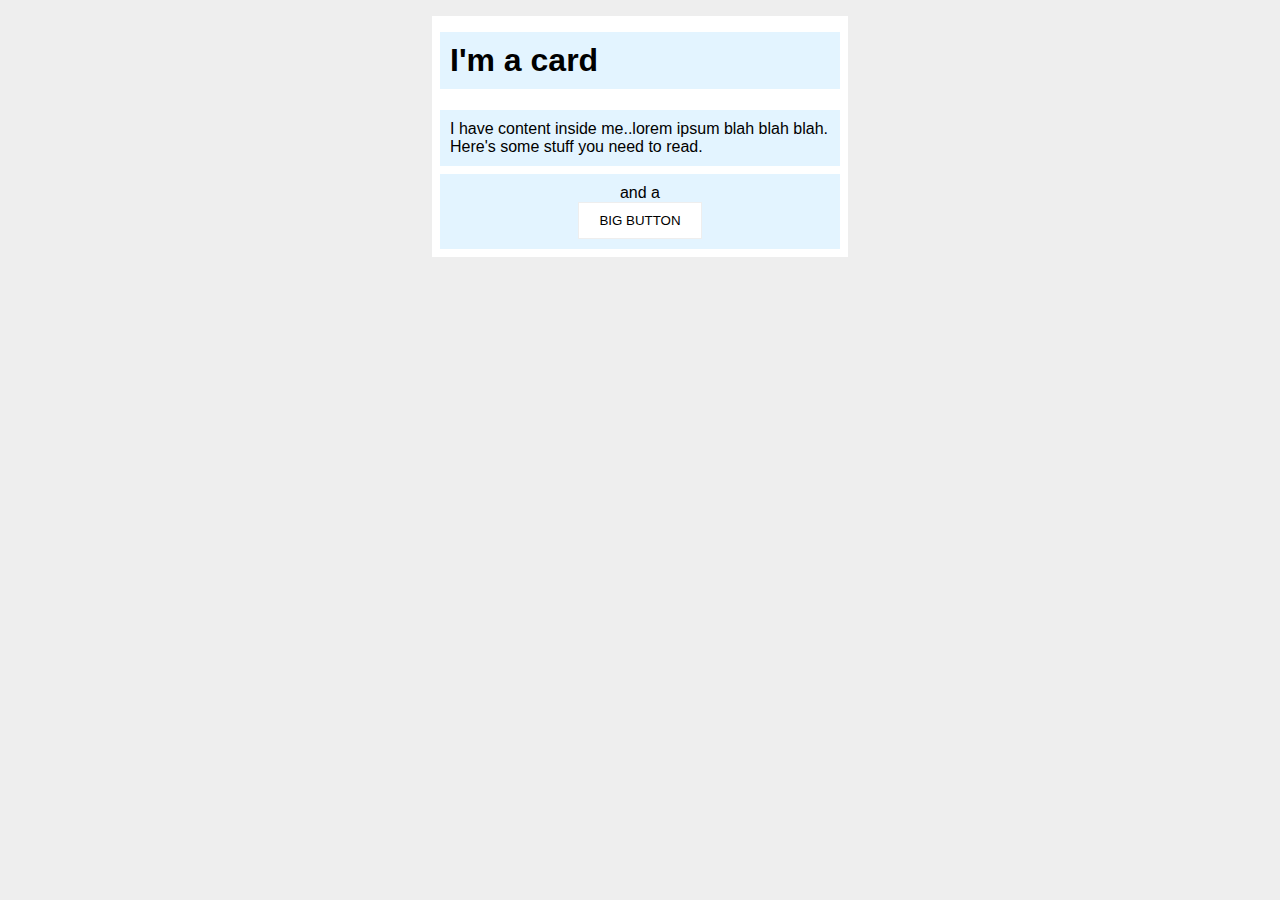
<file: foundations/block-and-inline/02-margin-and-padding-2/index.html>
<!DOCTYPE html>
<html lang="en">
  <head>
    <meta charset="UTF-8">
    <meta http-equiv="X-UA-Compatible" content="IE=edge">
    <meta name="viewport" content="width=device-width, initial-scale=1.0">
    <title>Margin and Padding exercise 2</title>
    <link rel="stylesheet" href="style.css">
  </head>
  <body>
    <div class="card">
      <h1 class="cardcontainer title">I'm a card</h1>
      <div class="cardcontainer content">I have content inside me..lorem ipsum blah blah blah. Here's some stuff you need to read.</div>
      <div class="cardcontainer button-container">and a <div><button>BIG BUTTON</button></div>
    </div>
  </body>
</html>
</file>
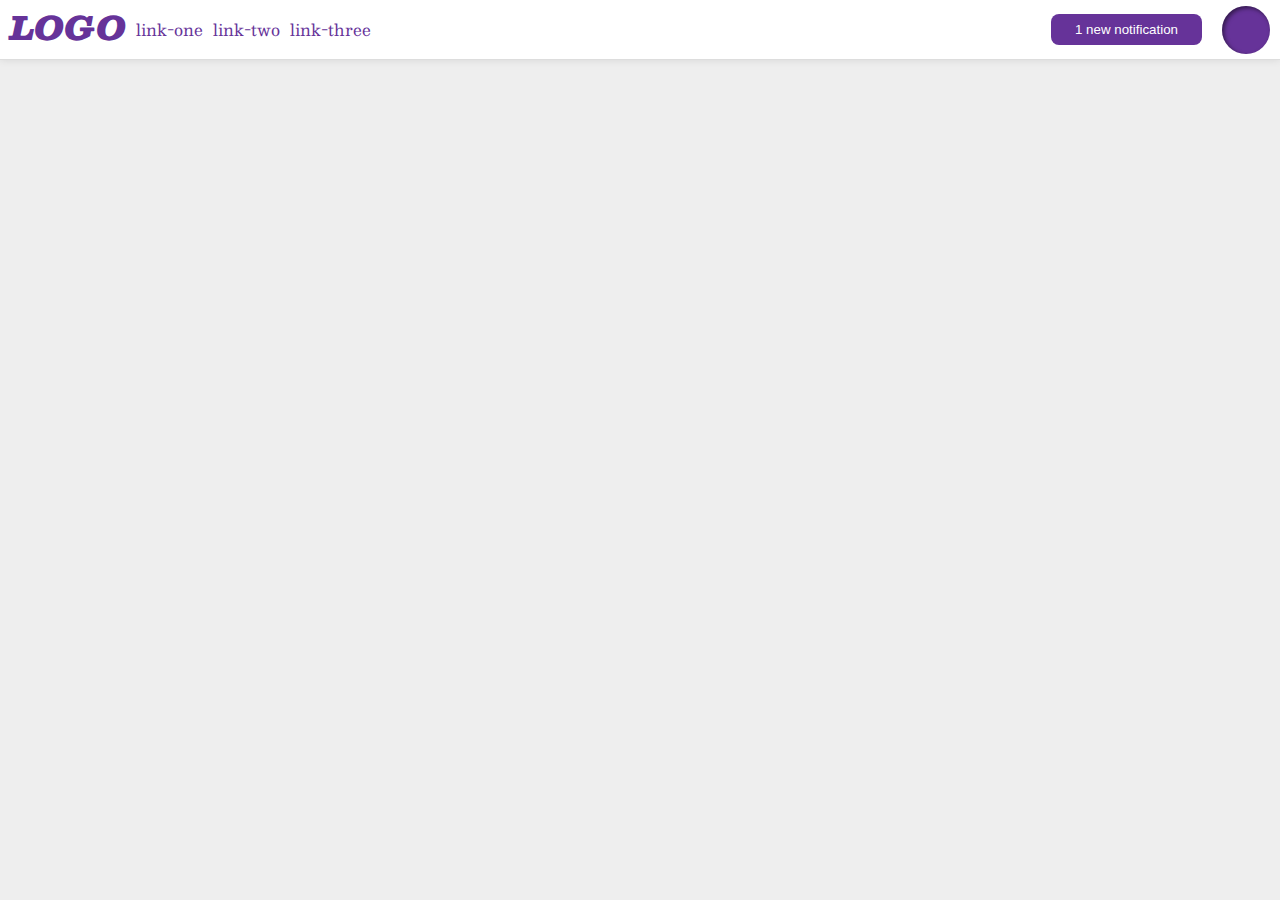
<file: foundations/flex/03-flex-header-2/index.html>
<!DOCTYPE html>
<html lang="en">
  <head>
    <meta charset="UTF-8">
    <meta http-equiv="X-UA-Compatible" content="IE=edge">
    <meta name="viewport" content="width=device-width, initial-scale=1.0">
    <title>Flex Header 2</title>
    <link rel="stylesheet" href="style.css">
  </head>
  <body>
    <div class="header">
      <div class="left">
        <div class="logo">
          LOGO
        </div>
        <ul class="links">
          <li><a href="https://google.com">link-one</a></li>
          <li><a href="https://google.com">link-two</a></li>
          <li><a href="https://google.com">link-three</a></li>
        </ul>
      </div>
      <div class="right">
        <button class="notifications">
          1 new notification
        </button>
        <div class="profile-image"></div>
      </div>
    </div>
  </body>
</html>
</file>
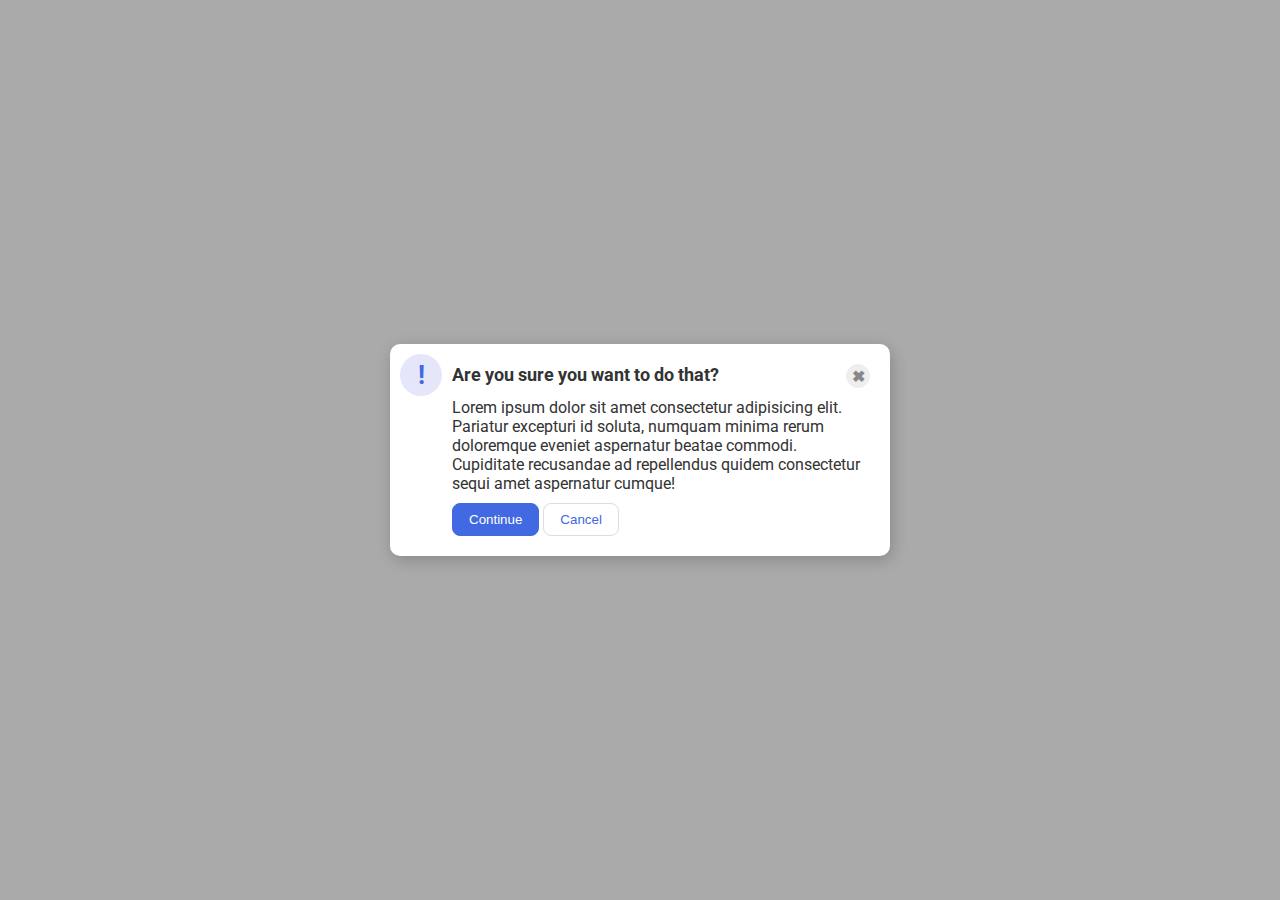
<file: foundations/flex/05-flex-modal/index.html>
<!DOCTYPE html>
<html lang="en">
  <head>
    <meta charset="UTF-8">
    <meta http-equiv="X-UA-Compatible" content="IE=edge">
    <meta name="viewport" content="width=device-width, initial-scale=1.0">
    <link rel="stylesheet" href="style.css">
    <title>Modal</title>
  </head>
  <body>
    <div class="modal">
      <div class="icon">!</div>
      <div class="container">
        <div class="header">
          Are you sure you want to do that?
          <button class="close-button">✖</button>
        </div>
        <div class="text">Lorem ipsum dolor sit amet consectetur adipisicing elit. Pariatur excepturi id soluta, numquam minima rerum doloremque eveniet aspernatur beatae commodi. Cupiditate recusandae ad repellendus quidem consectetur sequi amet aspernatur cumque!</div>
        <button class="continue">Continue</button>
        <button class="cancel">Cancel</button>
      </div>
    </div>
  </body>
</html>
</file>
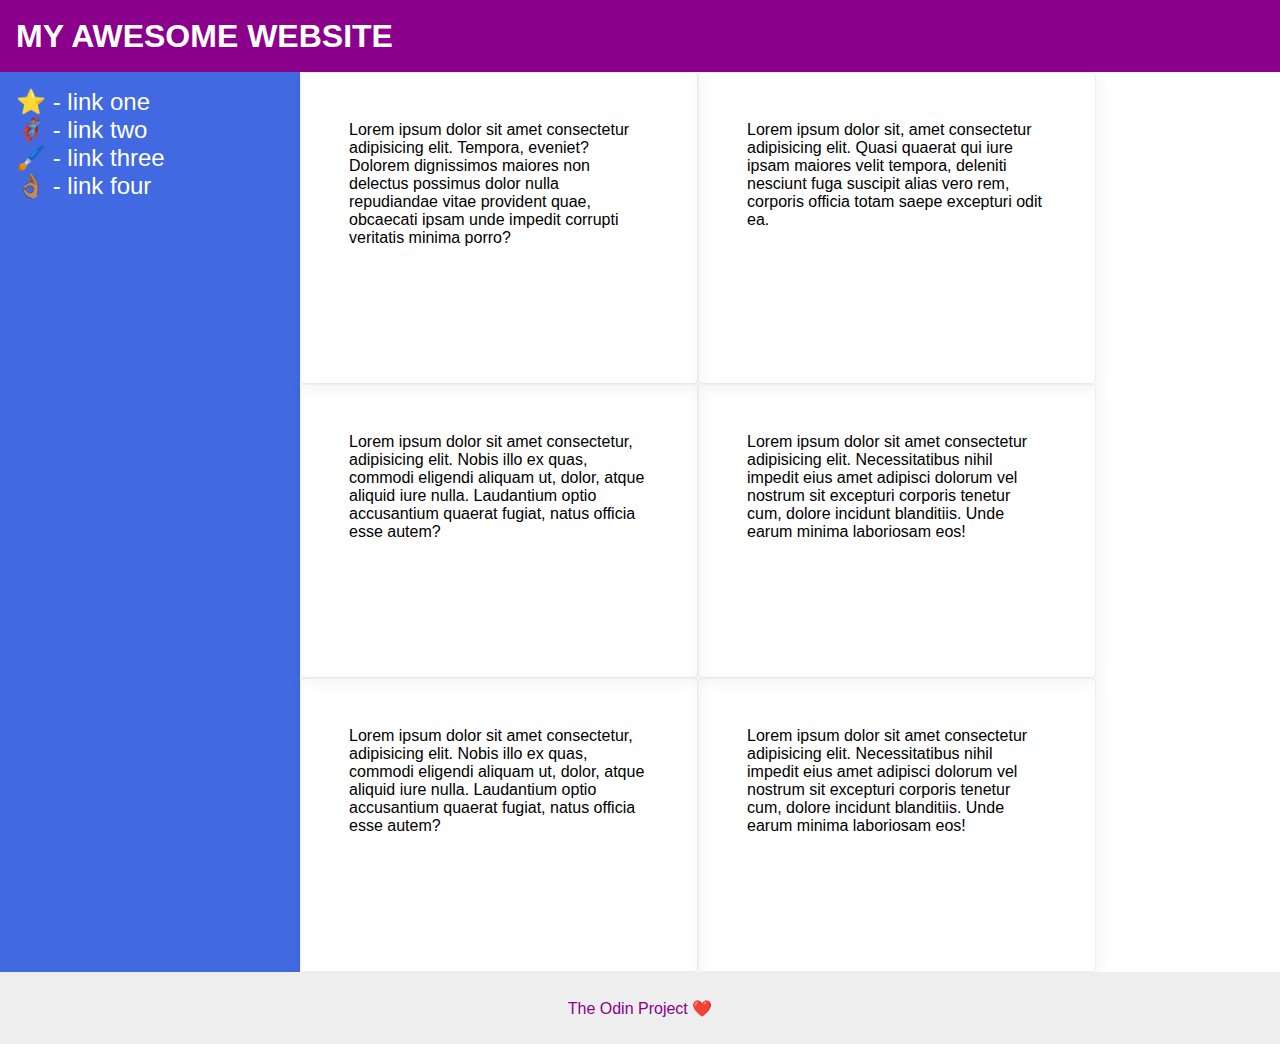
<file: foundations/flex/07-flex-layout-2/index.html>
<!DOCTYPE html>
<html lang="en">
  <head>
    <meta charset="UTF-8">
    <meta http-equiv="X-UA-Compatible" content="IE=edge">
    <meta name="viewport" content="width=device-width, initial-scale=1.0">
    <title>The Holy Grail</title>
    <link rel="stylesheet" href="style.css">
  </head>
  <body>
    <div class="header">
      MY AWESOME WEBSITE
    </div>
    
    <div class="container">
      <div class="sidebar">
        <ul>
          <li><a href="#">⭐ - link one</a></li>
          <li><a href="#">🦸🏽‍♂️ - link two</a></li>
          <li><a href="#">🖌️ - link three</a></li>
          <li><a href="#">👌🏽 - link four</a></li>
        </ul>
      </div>

      <div class="cards">
        <div class="card">Lorem ipsum dolor sit amet consectetur adipisicing elit. Tempora, eveniet? Dolorem dignissimos maiores non delectus possimus dolor nulla repudiandae vitae provident quae, obcaecati ipsam unde impedit corrupti veritatis minima porro?</div>
        <div class="card">Lorem ipsum dolor sit, amet consectetur adipisicing elit. Quasi quaerat qui iure ipsam maiores velit tempora, deleniti nesciunt fuga suscipit alias vero rem, corporis officia totam saepe excepturi odit ea.</div>
        <div class="card">Lorem ipsum dolor sit amet consectetur, adipisicing elit. Nobis illo ex quas, commodi eligendi aliquam ut, dolor, atque aliquid iure nulla. Laudantium optio accusantium quaerat fugiat, natus officia esse autem?</div>
        <div class="card">Lorem ipsum dolor sit amet consectetur adipisicing elit. Necessitatibus nihil impedit eius amet adipisci dolorum vel nostrum sit excepturi corporis tenetur cum, dolore incidunt blanditiis. Unde earum minima laboriosam eos!</div>
        <div class="card">Lorem ipsum dolor sit amet consectetur, adipisicing elit. Nobis illo ex quas, commodi eligendi aliquam ut, dolor, atque aliquid iure nulla. Laudantium optio accusantium quaerat fugiat, natus officia esse autem?</div>
        <div class="card">Lorem ipsum dolor sit amet consectetur adipisicing elit. Necessitatibus nihil impedit eius amet adipisci dolorum vel nostrum sit excepturi corporis tenetur cum, dolore incidunt blanditiis. Unde earum minima laboriosam eos!</div>
      </div>
    </div>
    <div class="footer">
      The Odin Project ❤️
    </div>
  </body>
</html>
</file>
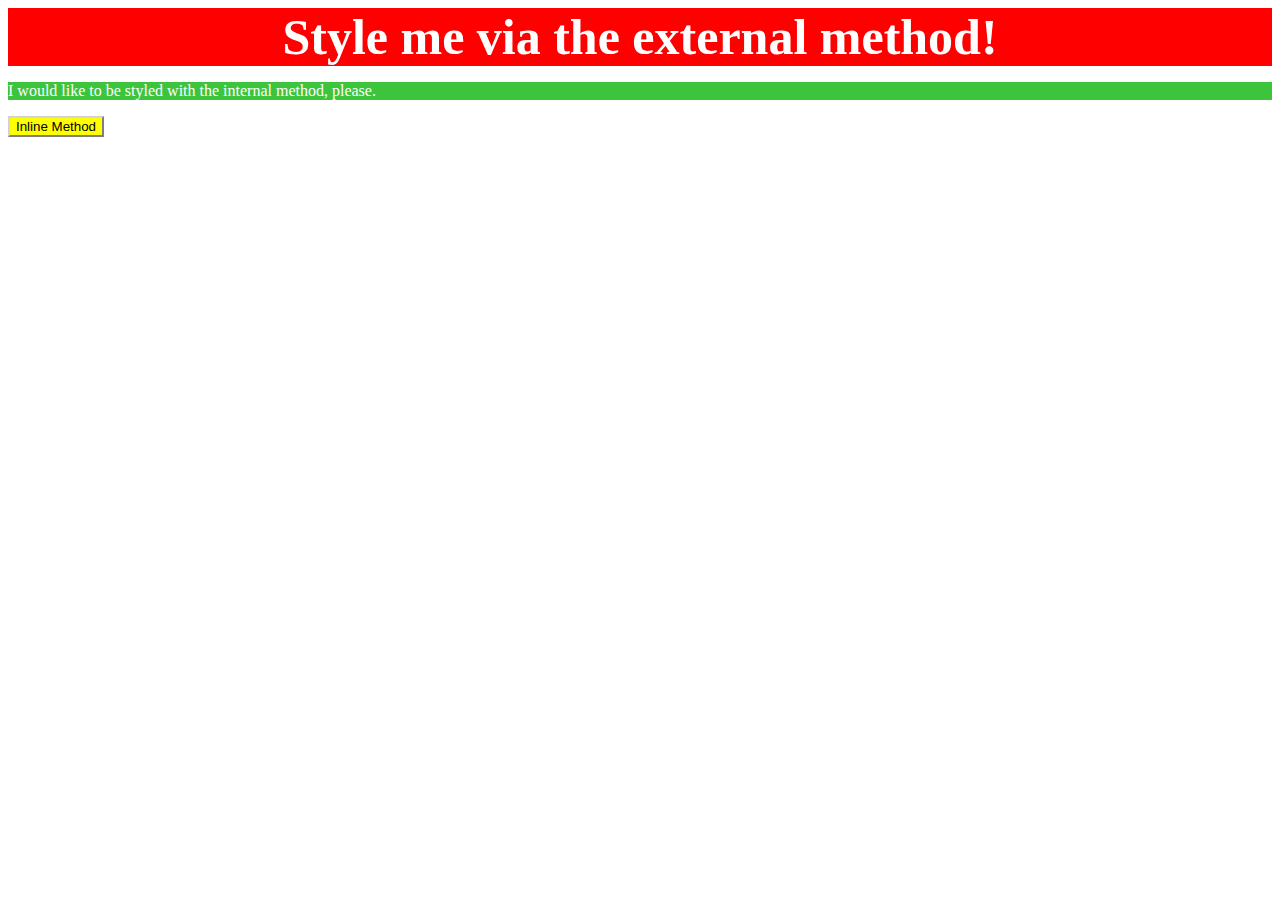
<file: foundations/intro-to-css/01-css-methods/index.html>
<!DOCTYPE html>
<html lang="en">
  <head>
    <meta charset="UTF-8">
    <meta http-equiv="X-UA-Compatible" content="IE=edge">
    <meta name="viewport" content="width=device-width, initial-scale=1.0">

    <style>
      p {
        color: white;
        background-color: rgb(60, 196, 60);
      }
    </style>

    <link rel="stylesheet" href="style.css">

    <title>Methods for Adding CSS</title>
  </head>
  <body>
    <div>Style me via the external method!</div>
    <p>I would like to be styled with the internal method, please.</p>
    <button style="background-color: yellow; border-style: outset; border-color: lightgray;"
    <button>Inline Method</button>
  </body>
</html>
</file>
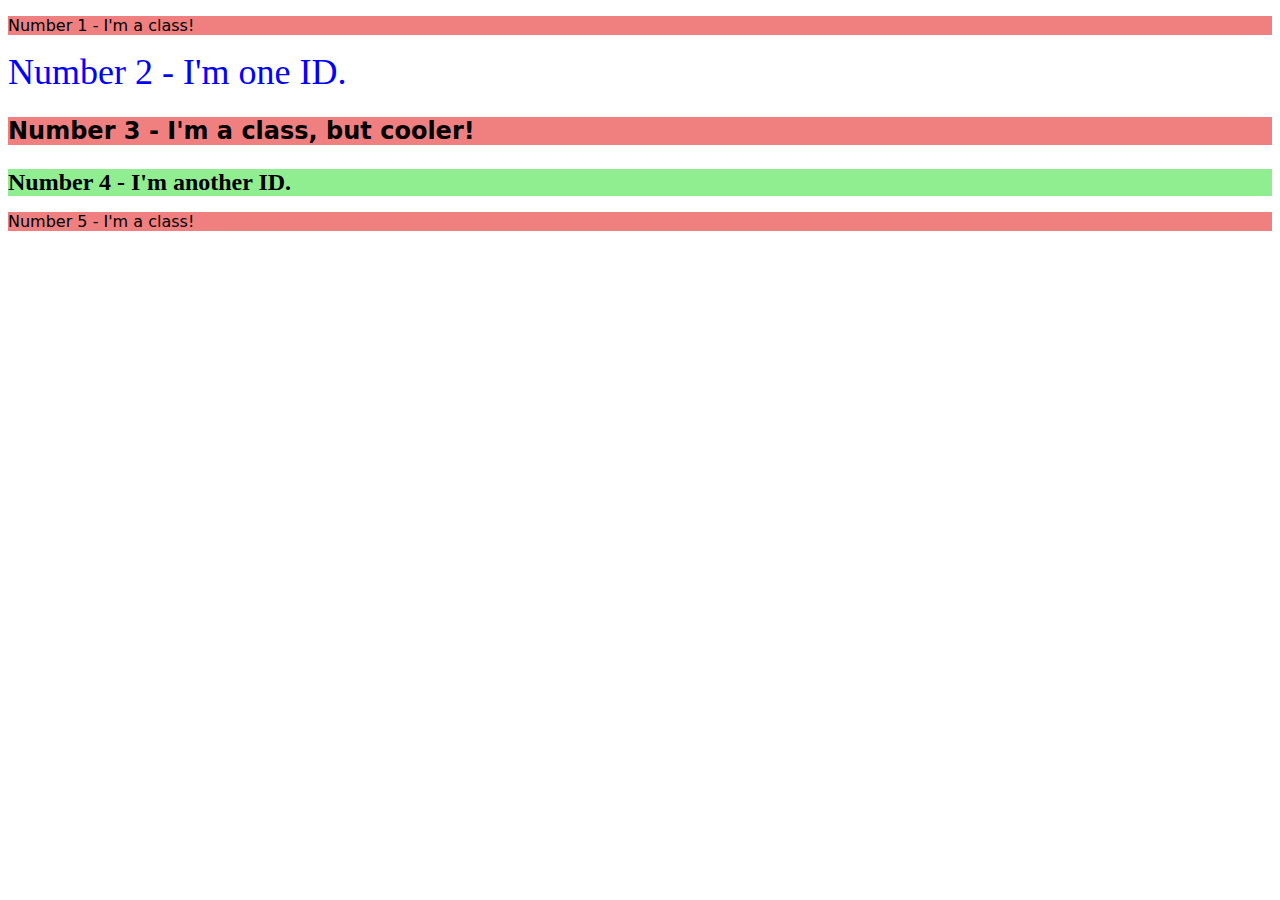
<file: foundations/intro-to-css/02-class-id-selectors/index.html>
<!DOCTYPE html>
<html lang="en">
  <head>
    <meta charset="UTF-8">
    <meta http-equiv="X-UA-Compatible" content="IE=edge">
    <meta name="viewport" content="width=device-width, initial-scale=1.0">
    <title>Class and ID Selectors</title>
    <link rel="stylesheet" href="style.css">
  </head>
  <body>
    <p class="odd">Number 1 - I'm a class!</p>
    <div class="second">Number 2 - I'm one ID.</div>
    <p class="odd bold" id="third">Number 3 - I'm a class, but cooler!</p>
    <div class="fourth">Number 4 - I'm another ID.</div>
    <p class="odd">Number 5 - I'm a class!</p>
  </body>
</html>
</file>
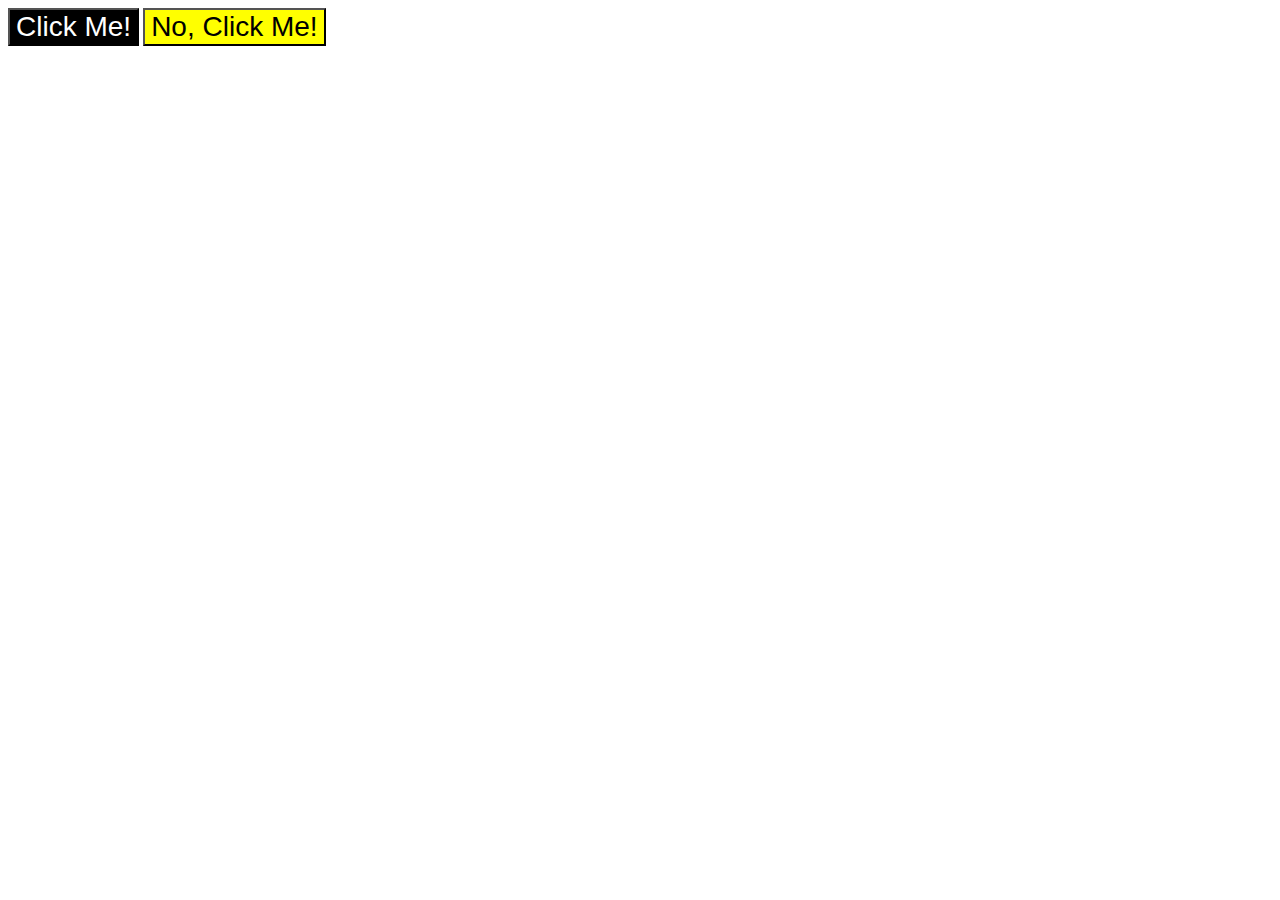
<file: foundations/intro-to-css/03-grouping-selectors/index.html>
<!DOCTYPE html>
<html lang="en">
  <head>
    <meta charset="UTF-8">
    <meta http-equiv="X-UA-Compatible" content="IE=edge">
    <meta name="viewport" content="width=device-width, initial-scale=1.0">
    <title>Grouping Selectors</title>
    <link rel="stylesheet" href="style.css">
  </head>
  <body>
    <button class="first">Click Me!</button>
    <button class="second">No, Click Me!</button>
  </body>
</html>
</file>
<file: foundations/block-and-inline/02-margin-and-padding-2/style.css>
body {
  background: #eee;
  font-family: sans-serif;
}

.card {
  width: 400px;
  background: #fff;
  margin: 16px auto;
  padding: 8px;
}

.cardcontainer {
  width: auto;
  background: #fff;
  /* margin: 16px auto; */
  margin-top: 8px;
  padding: 10px
}

.title {
  background: #e3f4ff;
}

.content {
  background: #e3f4ff;
}

.button-container {
  background: #e3f4ff;
  text-align: center;
}

button {
  background: white;
  border: 1px solid #eee;
  padding: 10px;
  padding-left: 20px;
  padding-right: 20px;
}
</file>
<file: foundations/flex/03-flex-header-2/style.css>
/* this is some magical font-importing.  
you'll learn about it later. */
@import url('https://fonts.googleapis.com/css2?family=Besley:ital,wght@0,400;1,900&display=swap');

body {
  margin: 0;
  background: #eee;
  font-family: Besley, serif;
}

.header {
  background: white;
  border-bottom: 1px solid #ddd;
  box-shadow: 0 0 8px rgba(0,0,0,.1);

  display: flex;
  justify-content: space-between;
}

.profile-image {
  background: rebeccapurple;
  box-shadow: inset 2px 2px 4px rgba(0,0,0,.5);
  border-radius: 50%;
  width: 48px;
  height: 48px;
  /* margin: 5px 5px 0 0; */
  margin-right: 10px;

}

.logo {
  color: rebeccapurple;
  font-size: 32px;
  font-weight: 900;
  font-style: italic;
  padding-left: 10px;
}

.left {
  display: flex;
}

.right {
  display: flex;
  flex-direction: row;
  gap: 20px;
  align-items: center;
}

button {
  border: none;
  border-radius: 8px;
  background: rebeccapurple;
  color: white;
  padding: 8px 24px;
  /* margin: 10px; */
}

a {
  /* this removes the line under our links */
  text-decoration: none;
  color: rebeccapurple;
}

ul {
  list-style-type: none;
  display: flex;
  gap: 10px;
  padding-left: 10px;
}
</file>
<file: foundations/flex/05-flex-modal/style.css>
@import url('https://fonts.googleapis.com/css2?family=Roboto:wght@400;700&display=swap');

html, body {
  height: 100%;
}

body {
  font-family: Roboto, sans-serif;
  margin: 0;
  background: #aaa;
  color: #333;
  /* I'll give you this one for free lol */
  display: flex;
  align-items: center;
  justify-content: center;
}

.modal {
  background: white;
  width: 480px;
  border-radius: 10px;
  box-shadow: 2px 4px 16px rgba(0,0,0,.2);
  display: flex;
  padding: 10px;
}

.icon {
  color: royalblue;
  font-size: 26px;
  font-weight: 700;
  background: lavender;
  width: 42px;
  height: 42px;
  border-radius: 50%;
  display: flex;
  align-items: center;
  justify-content: center;
  flex-shrink: 0;
}

.close-button {
  background: #eee;
  border-radius: 50%;
  color: #888;
  font-weight: bold;
  font-size: 16px;
  height: 24px;
  width: 24px;
  display: flex;
  align-items: center;
  justify-content: center;
  border: 1px solid #eee;
  padding: 0;
}

.header {
  font-weight: bold;
  display: flex;
  justify-content: space-between;
  font-size: large;
}

.container {
  padding: 10px;
}

.text {
  padding: 10px 0;
}

button {
  cursor: pointer;
  padding: 8px 16px;
  border-radius: 8px;
}

button.continue {
  background: royalblue;
  border: 1px solid royalblue;
  color: white;
}

button.cancel {
  background: white;
  border: 1px solid #ddd;
  color: royalblue;
}
</file>
<file: foundations/flex/07-flex-layout-2/style.css>
body {
  font-family: -apple-system, BlinkMacSystemFont, 'Segoe UI', Roboto, Oxygen, Ubuntu, Cantarell, 'Open Sans', 'Helvetica Neue', sans-serif;
  margin: 0;
  min-height: 100vh;
  display: flex;
  flex-direction: column;
  justify-content: space-between;
}

.header {
  height: 72px;
  background: darkmagenta;
  color: white;
  font-family: 'Segoe UI', Tahoma, Geneva, Verdana, sans-serif;
  font-size: 32px;
  font-weight: 900;
  display: flex;
  align-items: center;
  padding-left: 16px;
}

.footer {
  height: 72px;
  background: #eee;
  color: darkmagenta;
  display: flex;
  justify-content: center;
  align-items: center;
}

.container {
  display: flex;
  justify-content: center;
  min-height: 100vh;
}

.sidebar {
  width: 300px;
  background: royalblue;
  box-sizing: border-box;
  flex-shrink: 0;
  padding: 16px;
}

.cards {
  display: flex;
  flex-direction: row;
  /* justify-content: center; */
  flex-wrap: wrap;
}

.card {
  border: 1px solid #eee;
  box-shadow: 2px 4px 16px rgba(0,0,0,.06);
  border-radius: 4px;
  padding: 48px;
  width: 300px;
}

ul {
  list-style-type: none;
  margin: 0px;
  padding: 0px;
}

a {
  font-size: 24px;
  color: white;
  text-decoration: none;
}
</file>
<file: foundations/intro-to-css/01-css-methods/style.css>
/* style.css */

div {
    color : white;
    background-color: red;
    text-align: center;
    font-family:'Times New Roman', Times, serif;
    font-size: 50px;
    font-weight: 600;
}
</file>
<file: foundations/intro-to-css/02-class-id-selectors/style.css>
/* Add CSS Styling */

.odd {
    background-color: lightcoral;
    font-family: Verdana, DejaVu Sans, sans-serif;
}

.odd.bold {
    background-color: lightcoral;
    font-weight: bold;
}

.second {
    color:blue;
    font-size: 36px;
}

#third {
    font-size: 24px;
}

.fourth {
    background-color: lightgreen;
    font-size: 24px;
    font-weight: bold;
}
</file>
<file: foundations/intro-to-css/03-grouping-selectors/style.css>
/* Add CSS Styling */
.first {
    background-color: black;
    color: white;
}

.second {
    background-color: yellow;
}

.first, .second {
    font-size: 28px;
    font-family: Helvetica, "Times New Roman", sans-serif;
}
</file>
